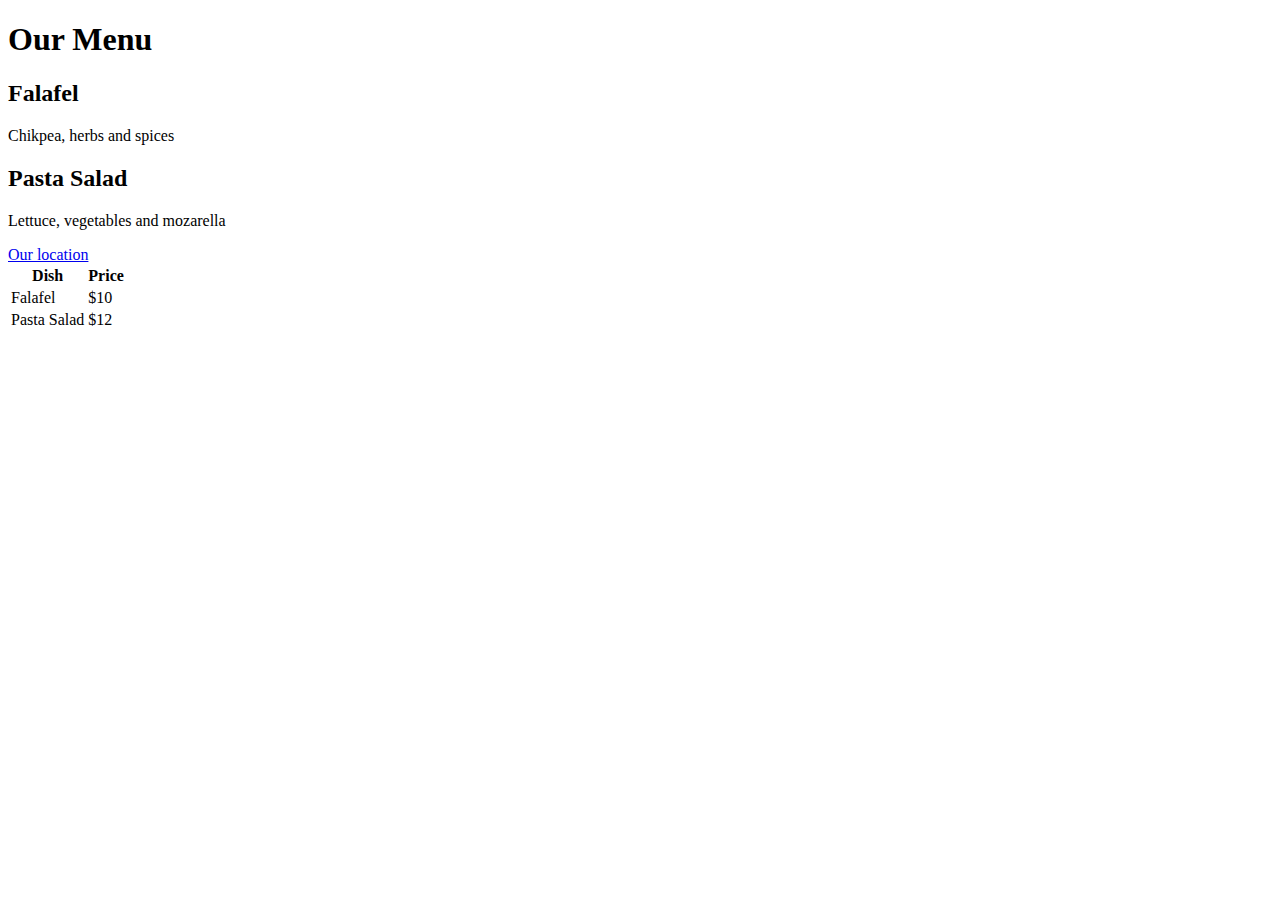
<file: index.html>
<!DOCTYPE html>
<html>
    <head>
        <title>Little Lemon </title>
    </head>
    <body>
        <h1>Our Menu</h1>
        <h2>Falafel</h2>
        <p>Chikpea, herbs and spices</p>
        <h2>Pasta Salad</h2>
        <p>Lettuce, vegetables and mozarella</p>
        <a href="location.html">Our location</a>
        <table>
            <tr>
                <th>Dish</th>
                <th>Price</th>
            </tr>
            <tr>
                <td>Falafel</td>
                <td>$10</td>
            </tr>
            <tr>
                <td>Pasta Salad</td>
                <td>$12</td>
            </tr>
        </table>

    </body>

</html>
</file>
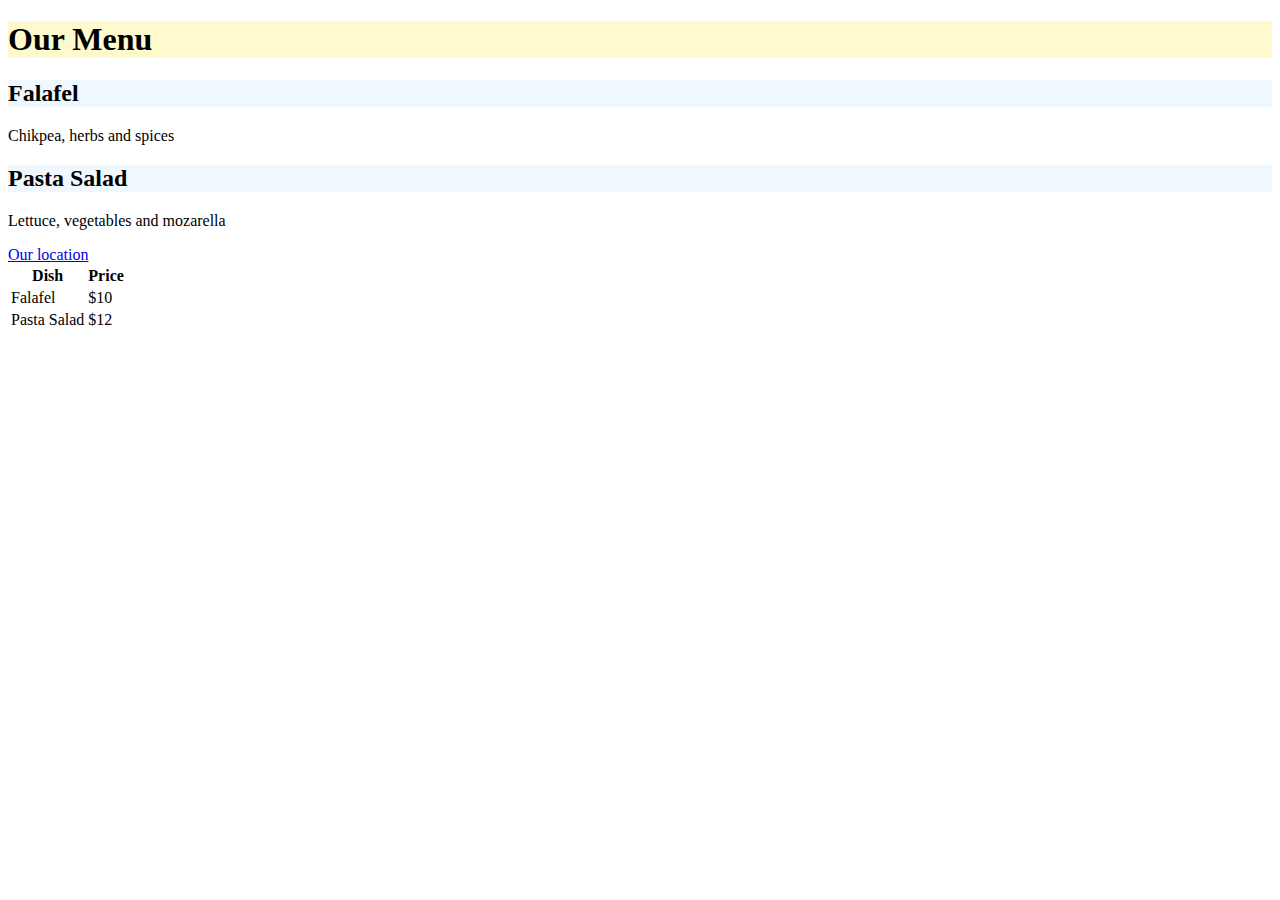
<file: Week 2/index.html>
<!DOCTYPE html>
<html>
    <head>
        <link rel = "stylesheet" href = "style.css"/>
        <title>Little Lemon </title>
    </head>
    <body>
        <h1>Our Menu</h1>
        <h2>Falafel</h2>
        <p>Chikpea, herbs and spices</p>
        <h2>Pasta Salad</h2>
        <p>Lettuce, vegetables and mozarella</p>
        <a href="location.html">Our location</a>
        <table>
            <tr>
                <th>Dish</th>
                <th>Price</th>
            </tr>
            <tr>
                <td>Falafel</td>
                <td>$10</td>
            </tr>
            <tr>
                <td>Pasta Salad</td>
                <td>$12</td>
            </tr>
        </table>

    </body>

</html>
</file>
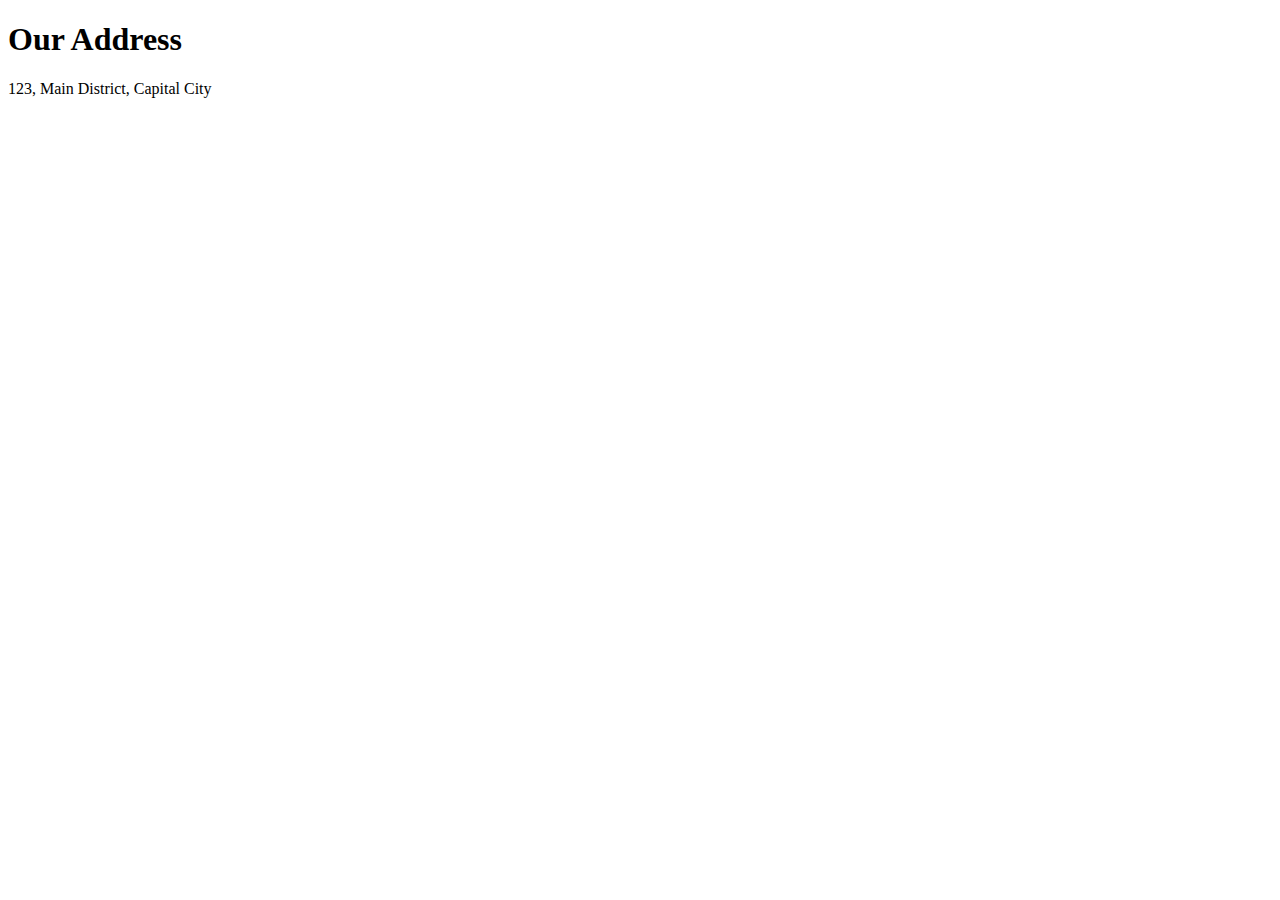
<file: location.html>
<!DOCTYPE html>
<html>
    <head>
        <title>Little Lemon </title>
    </head>
    <body>
        <h1>Our Address</h1>
        <p>123, Main District, Capital City</p>
    </body>

</html>
</file>
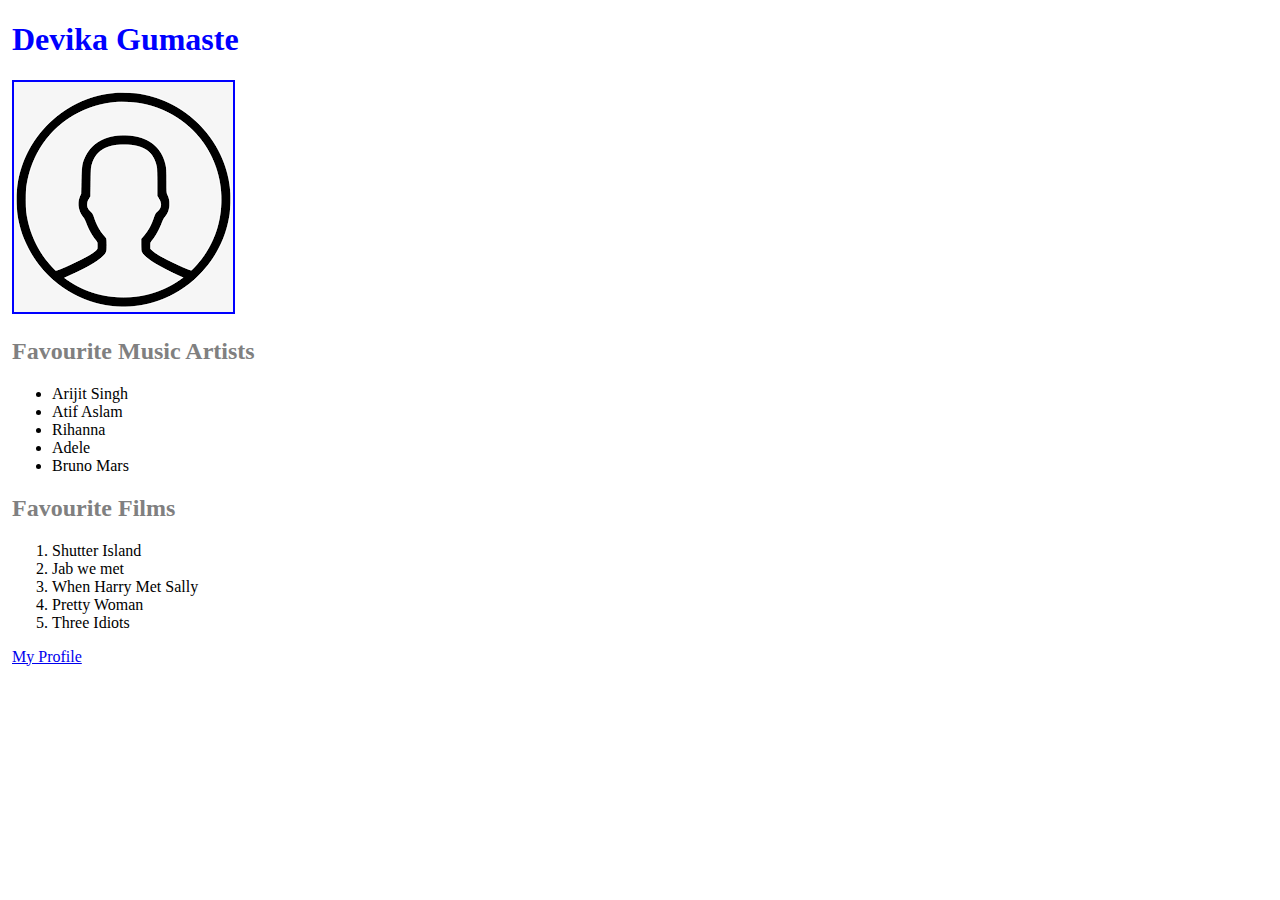
<file: Week 2/biography.html>
<!DOCTYPE html>
<html>

<head>
    <title>Devika Gumaste</title>
    <link rel="stylesheet" href="style2.css" />
</head>

<body>
    <div>
        <h1>Devika Gumaste</h1>
    </div>
    <div>
        <img src="photo.png" id="photo">
    </div>
    <div>
        <h2>Favourite Music Artists</h2>
        <ul>
            <li>Arijit Singh</li>
            <li>Atif Aslam</li>
            <li>Rihanna</li>
            <li>Adele</li>
            <li>Bruno Mars</li>
        </ul>
    </div>
    <div>
        <h2>Favourite Films</h2>
        <ol>
            <li>Shutter Island</li>
            <li>Jab we met</li>
            <li>When Harry Met Sally</li>
            <li>Pretty Woman</li>
            <li>Three Idiots</li>
        </ol>
    </div>
    <div>
        <a href="https://www.meta.com/">My Profile</a>
    </div>
</body>

</html>
</file>
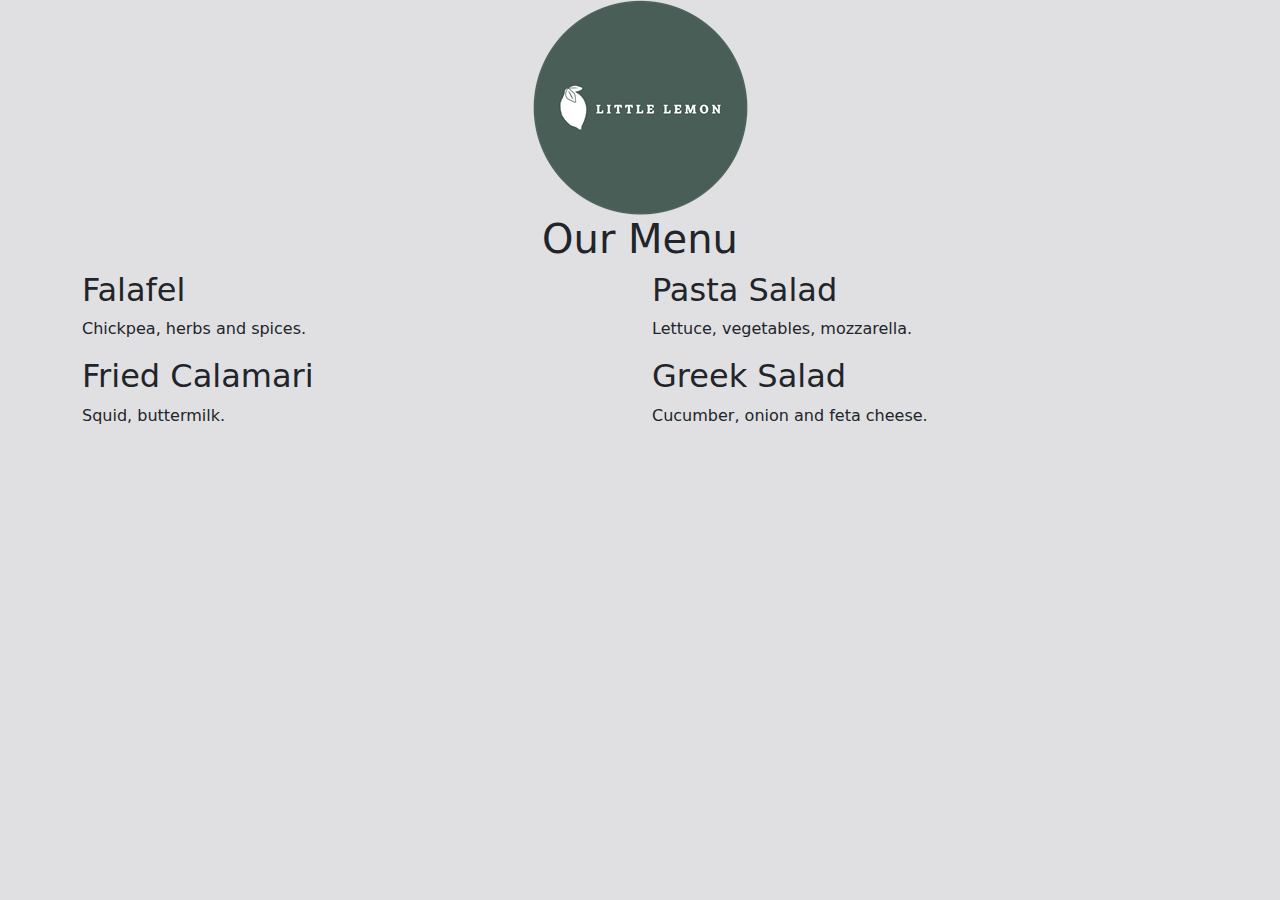
<file: Week 3/lab1.html>
<!DOCTYPE html>
<html>
<head>
    <title>Little Lemon</title>
    <link href="bootstrap.min.css" rel="stylesheet">
</head>
<body>
    <div class="container">
        <div class="row">
            <div class="col-12">
                <div class = "text-center">
                    <img src="logo.png" class="img-fluid">
                </div>
            </div>
        </div>
        <div class="row">
            <div class="col-12">
                <div class="text-center">
                    <h1>Our Menu</h1>
                </div>
            </div>
        </div>
        <div class="row">
            <div class = "col-12 col-lg-6">
                <h2>Falafel</h2>
                <p>Chickpea, herbs and spices.</p>
                <h2>Fried Calamari</h2>
                <p>Squid, buttermilk.</p>
            </div>
            <div class = "col-12 col-lg-6">
                <h2>Pasta Salad</h2>
                <p>Lettuce, vegetables, mozzarella.</p>
                <h2>Greek Salad</h2>
                <p>Cucumber, onion and feta cheese.</p>
            </div>
        </div>
    </div>
    <script src="bootstrap.bundle.min.js"></script>
</body>
</html>
</file>
<file: Week 2/style.css>
h1{
    color:black;
    background-color: lemonchiffon
}

h2{
    color:black;
    background-color: aliceblue;
}
</file>
<file: Week 2/style2.css>
img{
    border-width: 2px;
    border-color: blue;
    border-style: solid;
}

h1{
    color:blue;
}

h2{
    color:grey;
}

div{
    margin:4px;
}
</file>
